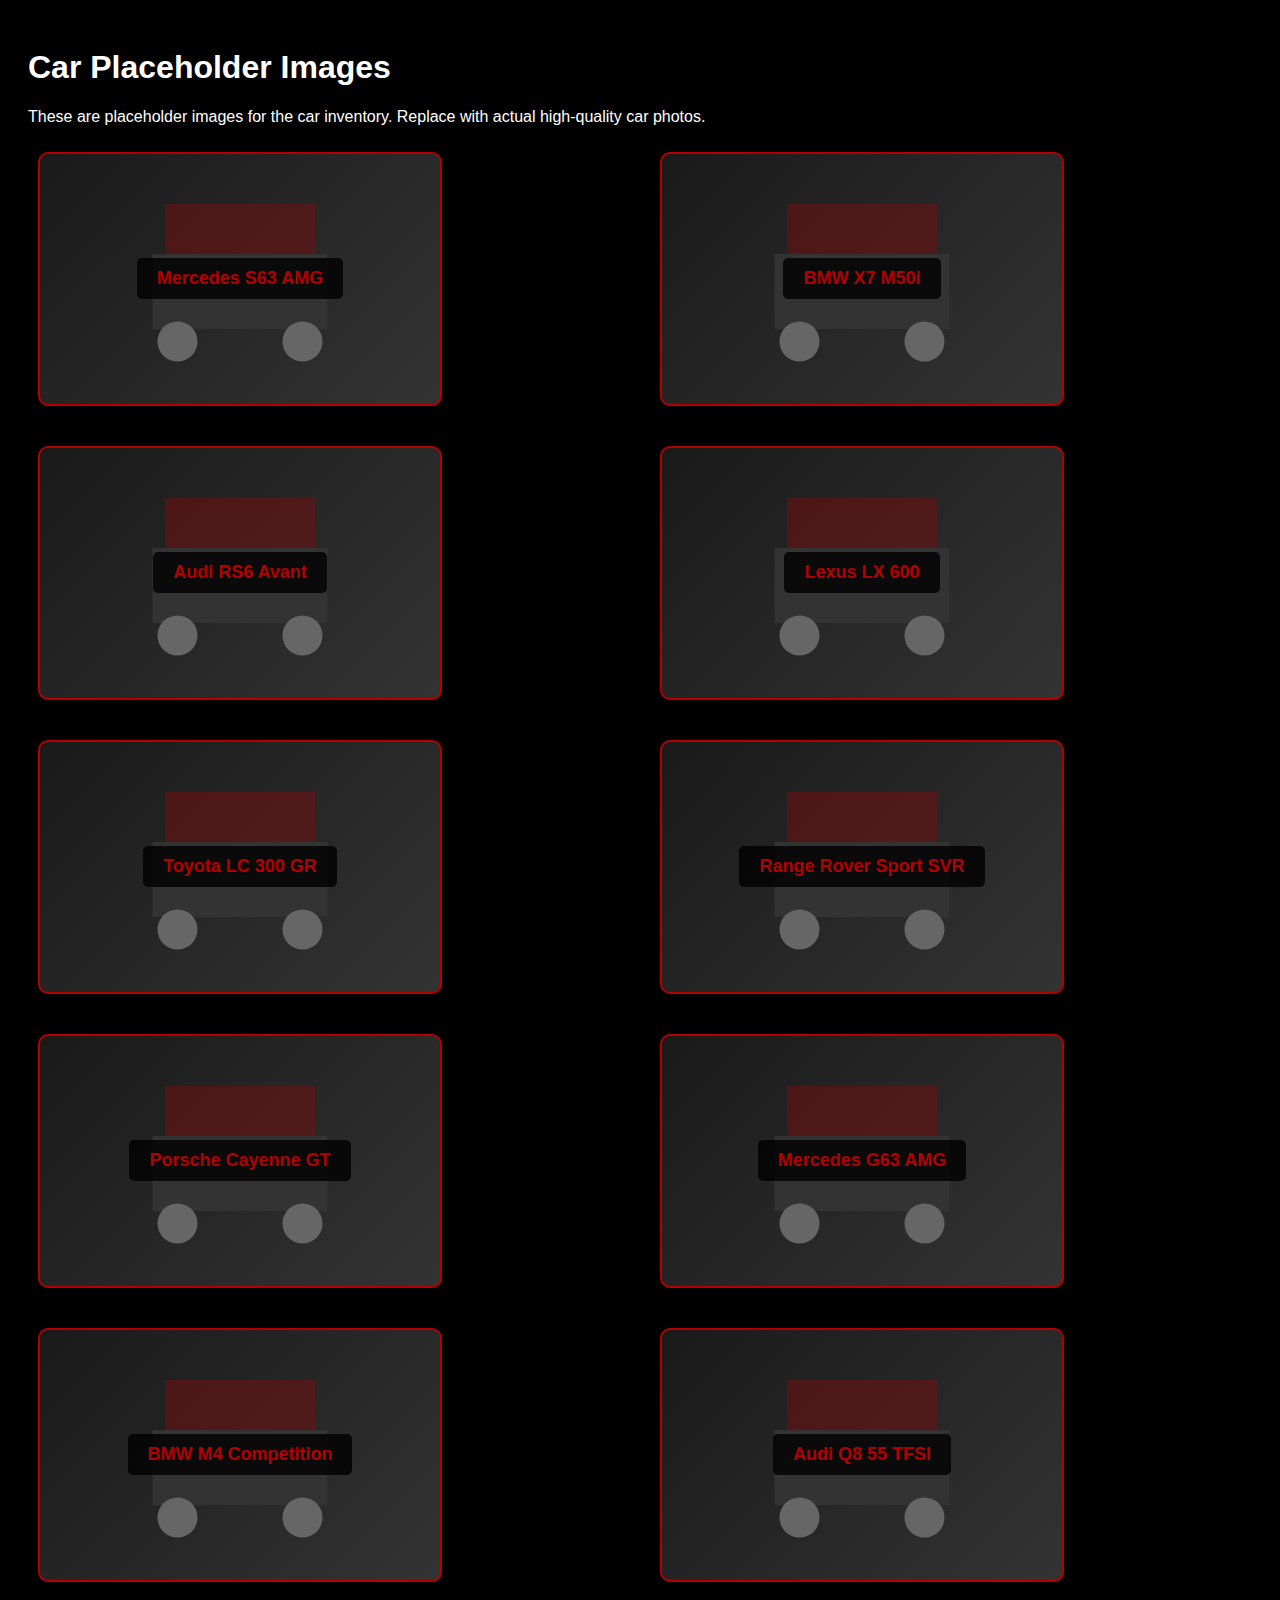
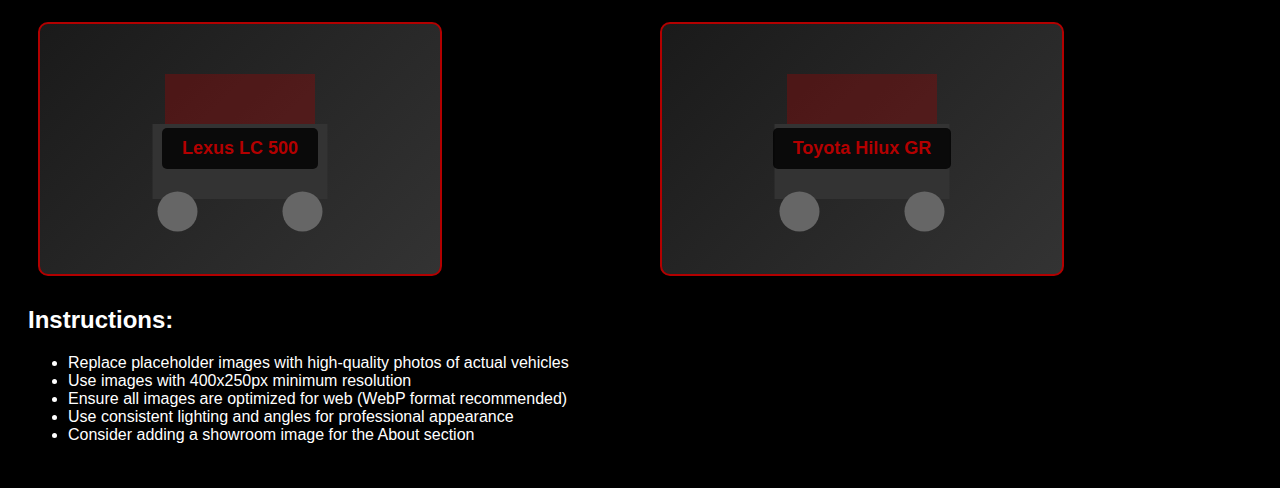
<file: generate-placeholders.html>
<!DOCTYPE html>
<html lang="en">
<head>
    <meta charset="UTF-8">
    <meta name="viewport" content="width=device-width, initial-scale=1.0">
    <title>Generate Car Placeholder Images</title>
    <style>
        body {
            font-family: Arial, sans-serif;
            background: #000;
            color: #fff;
            padding: 20px;
        }
        .placeholder {
            width: 400px;
            height: 250px;
            background: linear-gradient(135deg, #1a1a1a 0%, #333 100%);
            display: flex;
            align-items: center;
            justify-content: center;
            margin: 10px;
            border: 2px solid #B30000;
            border-radius: 10px;
            position: relative;
            overflow: hidden;
        }
        .placeholder::before {
            content: '';
            position: absolute;
            top: 0;
            left: 0;
            right: 0;
            bottom: 0;
            background: url('data:image/svg+xml,<svg xmlns="http://www.w3.org/2000/svg" viewBox="0 0 100 100"><path d="M20 20h60v20H20z" fill="%23B30000" opacity="0.3"/><path d="M15 40h70v30H15z" fill="%23333"/><circle cx="25" cy="75" r="8" fill="%23666"/><circle cx="75" cy="75" r="8" fill="%23666"/></svg>') center/contain no-repeat;
        }
        .car-name {
            font-size: 18px;
            font-weight: bold;
            color: #B30000;
            text-align: center;
            z-index: 1;
            background: rgba(0,0,0,0.8);
            padding: 10px 20px;
            border-radius: 5px;
        }
        .grid {
            display: grid;
            grid-template-columns: repeat(auto-fit, minmax(400px, 1fr));
            gap: 20px;
        }
    </style>
</head>
<body>
    <h1>Car Placeholder Images</h1>
    <p>These are placeholder images for the car inventory. Replace with actual high-quality car photos.</p>
    
    <div class="grid">
        <div class="placeholder">
            <div class="car-name">Mercedes S63 AMG</div>
        </div>
        <div class="placeholder">
            <div class="car-name">BMW X7 M50i</div>
        </div>
        <div class="placeholder">
            <div class="car-name">Audi RS6 Avant</div>
        </div>
        <div class="placeholder">
            <div class="car-name">Lexus LX 600</div>
        </div>
        <div class="placeholder">
            <div class="car-name">Toyota LC 300 GR</div>
        </div>
        <div class="placeholder">
            <div class="car-name">Range Rover Sport SVR</div>
        </div>
        <div class="placeholder">
            <div class="car-name">Porsche Cayenne GT</div>
        </div>
        <div class="placeholder">
            <div class="car-name">Mercedes G63 AMG</div>
        </div>
        <div class="placeholder">
            <div class="car-name">BMW M4 Competition</div>
        </div>
        <div class="placeholder">
            <div class="car-name">Audi Q8 55 TFSI</div>
        </div>
        <div class="placeholder">
            <div class="car-name">Lexus LC 500</div>
        </div>
        <div class="placeholder">
            <div class="car-name">Toyota Hilux GR</div>
        </div>
    </div>

    <h2>Instructions:</h2>
    <ul>
        <li>Replace placeholder images with high-quality photos of actual vehicles</li>
        <li>Use images with 400x250px minimum resolution</li>
        <li>Ensure all images are optimized for web (WebP format recommended)</li>
        <li>Use consistent lighting and angles for professional appearance</li>
        <li>Consider adding a showroom image for the About section</li>
    </ul>
</body>
</html>
</file>
